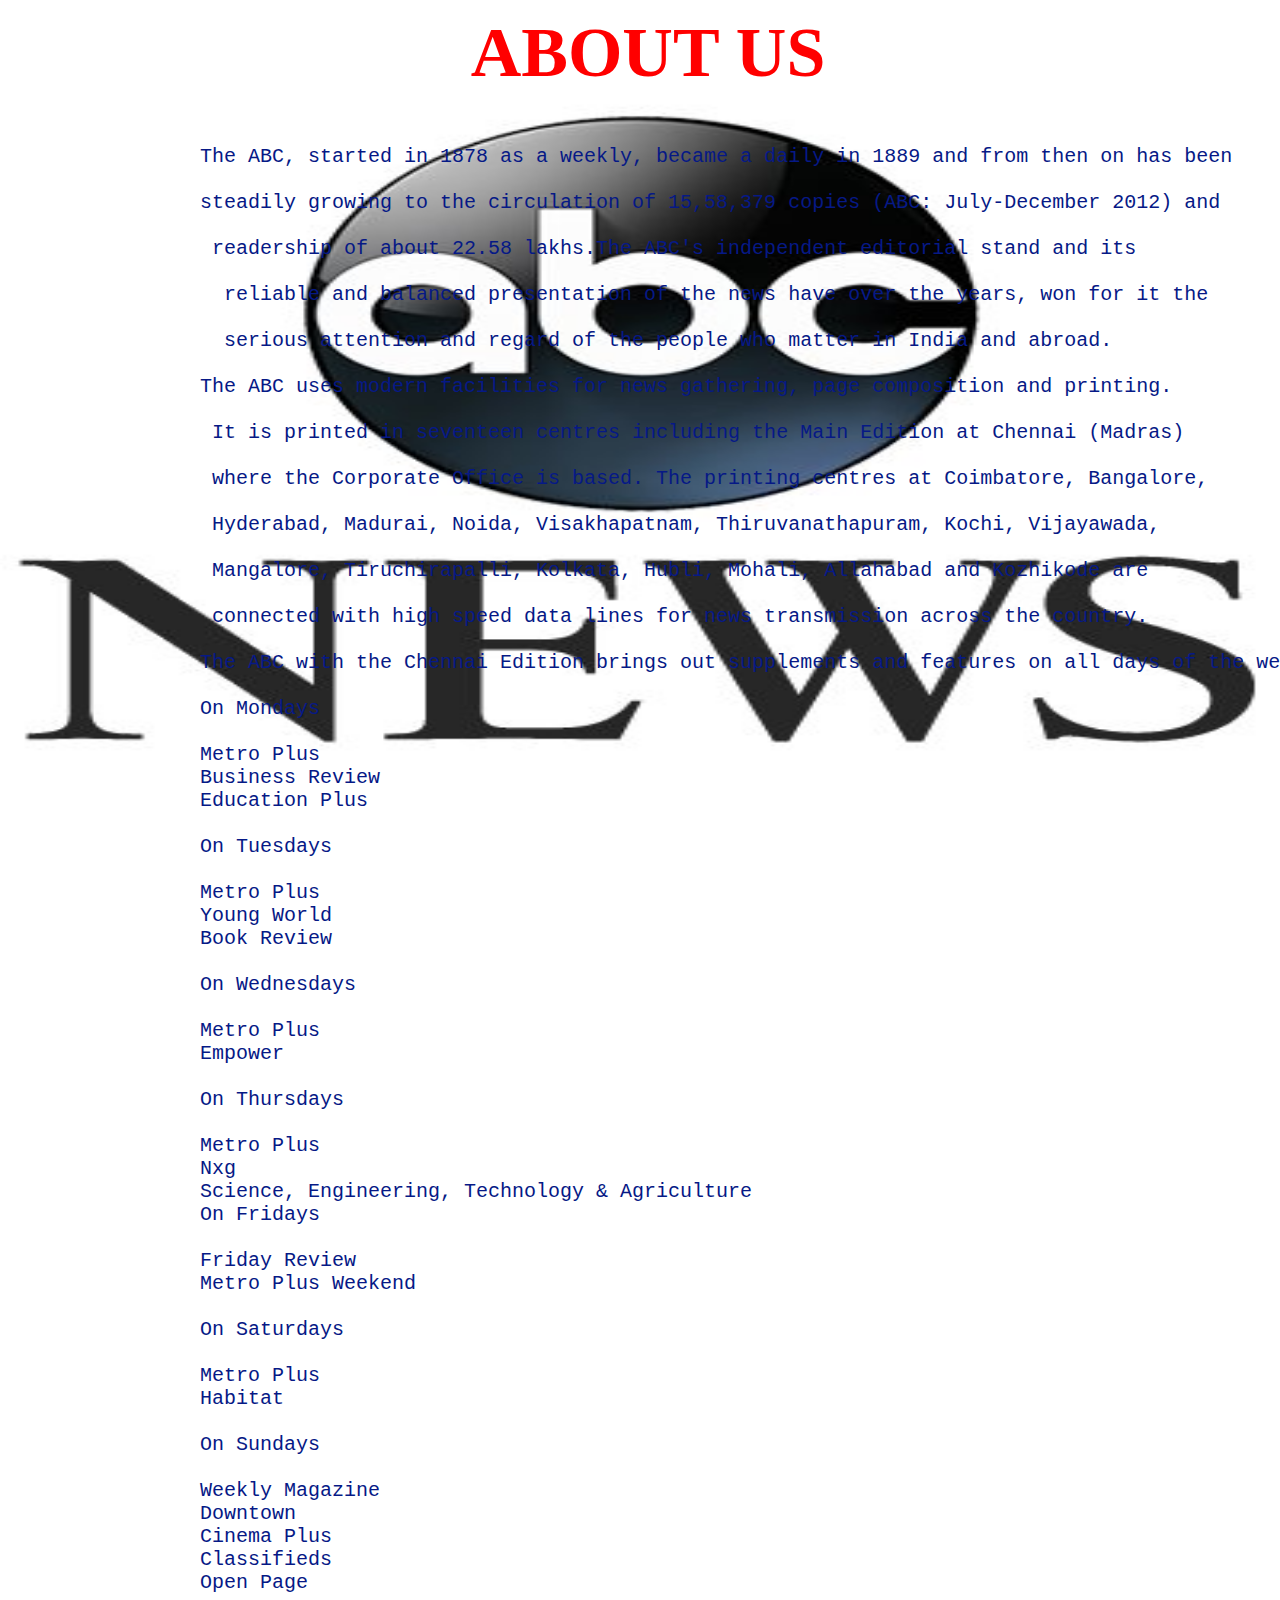
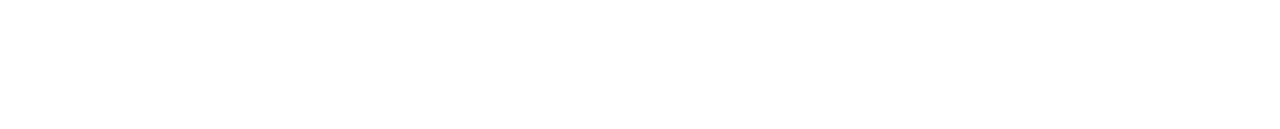
<file: html_file/Aboutus.html>
<!doctype>
<html>
<head>
<title>About Us</title>
<link rel="stylesheet" type="text/css" href="../css_file/aboutus.css"/>
</head>
<body>

<h1>ABOUT US</h1>

<pre>
                The ABC, started in 1878 as a weekly, became a daily in 1889 and from then on has been 

                steadily growing to the circulation of 15,58,379 copies (ABC: July-December 2012) and 
                
                 readership of about 22.58 lakhs.The ABC's independent editorial stand and its

                  reliable and balanced presentation of the news have over the years, won for it the 

                  serious attention and regard of the people who matter in India and abroad.
                
                The ABC uses modern facilities for news gathering, page composition and printing.

                 It is printed in seventeen centres including the Main Edition at Chennai (Madras)
                 
                 where the Corporate Office is based. The printing centres at Coimbatore, Bangalore,
                 
                 Hyderabad, Madurai, Noida, Visakhapatnam, Thiruvanathapuram, Kochi, Vijayawada,
                 
                 Mangalore, Tiruchirapalli, Kolkata, Hubli, Mohali, Allahabad and Kozhikode are 
                 
                 connected with high speed data lines for news transmission across the country.
                
                The ABC with the Chennai Edition brings out supplements and features on all days of the week.
                
                On Mondays
        
                Metro Plus
                Business Review
                Education Plus

                On Tuesdays
        
                Metro Plus
                Young World
                Book Review

                On Wednesdays
        
                Metro Plus
                Empower

                On Thursdays
        
                Metro Plus
                Nxg
                Science, Engineering, Technology & Agriculture
                On Fridays
        
                Friday Review
                Metro Plus Weekend

                On Saturdays
        
                Metro Plus
                Habitat
                
                On Sundays
        
                Weekly Magazine
                Downtown
                Cinema Plus
                Classifieds
                Open Page
            
                
        
</pre>
</body>
</html>
</file>
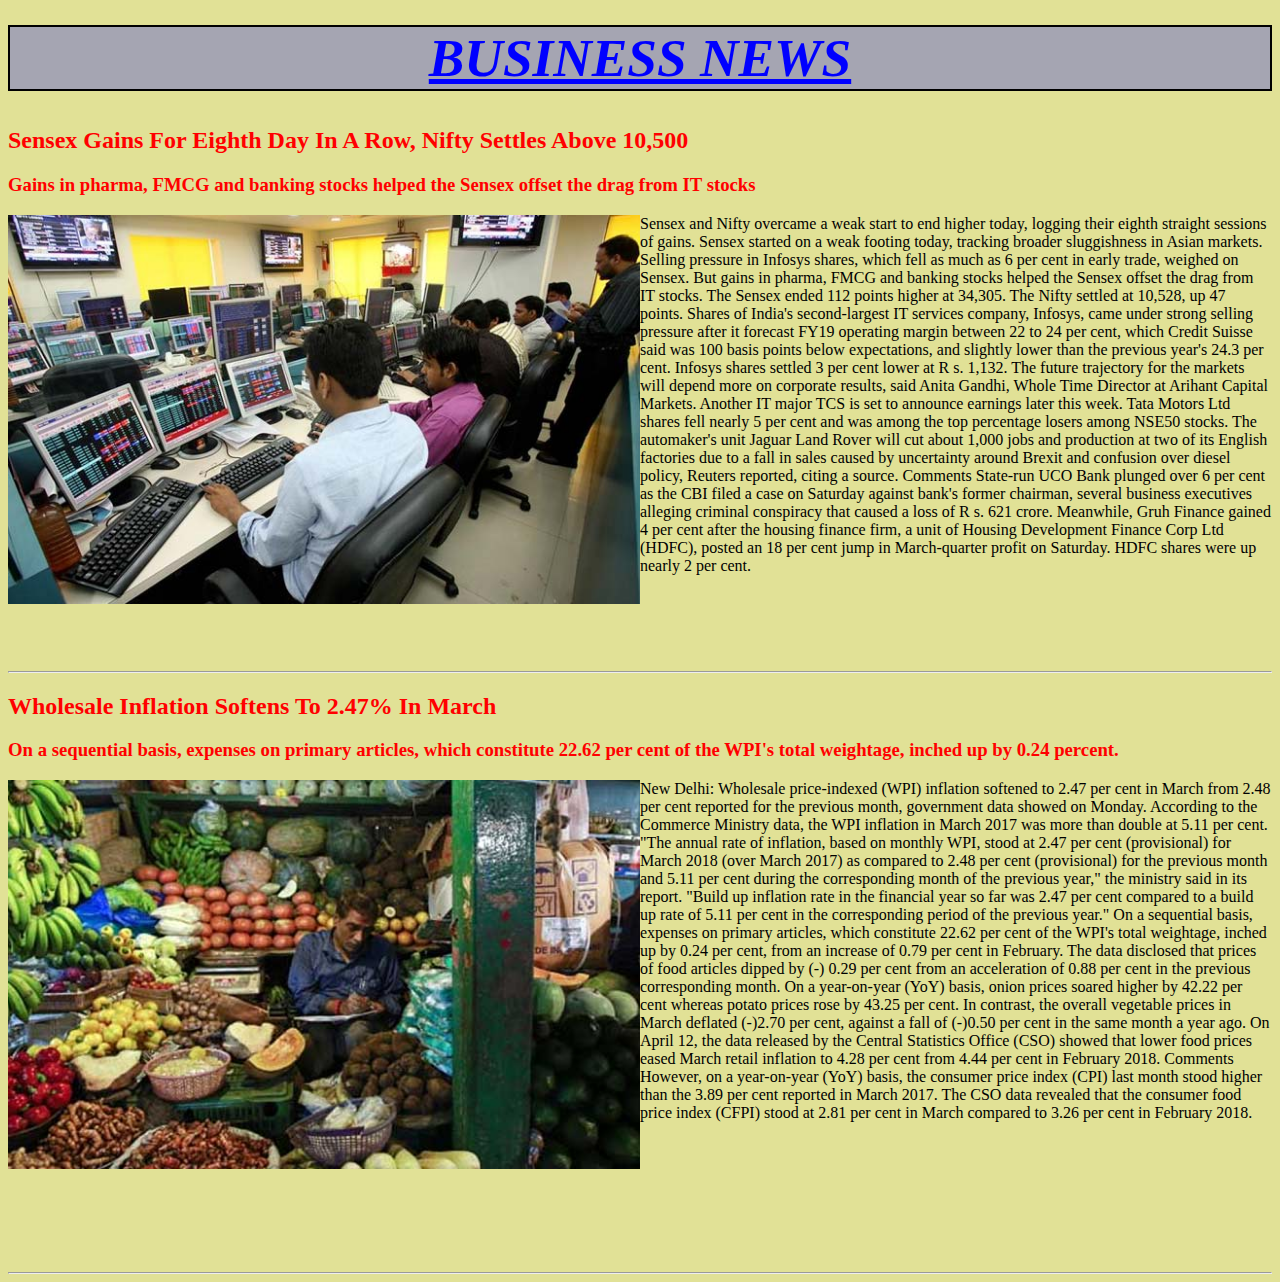
<file: html_file/business.html>
<HTML>
<HEAD>
<TITLE>NEWS</TITLE>
<link rel="stylesheet" type="text/css" href="../css_file/business.css"/>
</HEAD>
<BODY>
		<h1 style="background-color: rgba(0, 0, 255, 0.267); text-align: center; color: rgb(0, 0, 255);border: 2px solid black; margin-top: 2%;"><u>BUSINESS NEWS</u></h1>
<h2 style="color: red;" "font-size: 15%;">Sensex Gains For Eighth Day In A Row, Nifty Settles Above 10,500</h2>
<h3>Gains in pharma, FMCG and banking stocks helped the Sensex offset the drag from IT stocks</h3>
<img src="../images_file/b1.jpg" width="50%" height"150px" alt="kk" style="color: red; font-size: 15%;float: left; "/>
<p>Sensex and Nifty overcame a weak start to end higher today, logging their eighth straight sessions of gains. Sensex started on a weak footing today, tracking broader sluggishness in Asian markets. Selling pressure in Infosys shares, which fell as much as 6 per cent in early trade, weighed on Sensex. But gains in pharma, FMCG and banking stocks helped the Sensex offset the drag from IT stocks. The Sensex ended 112 points higher at 34,305. The Nifty settled at 10,528, up 47 points.

Shares of India's second-largest IT services company, Infosys, came under strong selling pressure after it forecast FY19 operating margin between 22 to 24 per cent, which Credit Suisse said was 100 basis points below expectations, and slightly lower than the previous year's 24.3 per cent. Infosys shares settled 3 per cent lower at R
s.
 1,132.

The future trajectory for the markets will depend more on corporate results, said Anita Gandhi, Whole Time Director at Arihant Capital Markets. Another IT major TCS is set to announce earnings later this week.

Tata Motors Ltd shares fell nearly 5 per cent and was among the top percentage losers among NSE50 stocks. The automaker's unit Jaguar Land Rover will cut about 1,000 jobs and production at two of its English factories due to a fall in sales caused by uncertainty around Brexit and confusion over diesel policy, Reuters reported, citing a source.



Comments
State-run UCO Bank plunged over 6 per cent as the CBI filed a case on Saturday against bank's former chairman, several business executives alleging criminal conspiracy that caused a loss of R
s.
 621 crore.

Meanwhile, Gruh Finance gained 4 per cent after the housing finance firm, a unit of Housing Development Finance Corp Ltd (HDFC), posted an 18 per cent jump in March-quarter profit on Saturday. HDFC shares were up nearly 2 per cent.</p>
<br><br><br><br><hr>
<h2>Wholesale Inflation Softens To 2.47% In March</h2>

<h3>On a sequential basis, expenses on primary articles, which constitute 22.62 per cent of the WPI's total weightage, inched up by 0.24 percent. </h3>
<img src="../images_file/b2.jpg" width="50%" height"150px" alt="kylie " style="color: red; font-size: 15%;float: left; "/>

<p>New Delhi: Wholesale price-indexed (WPI) inflation softened to 2.47 per cent in March from 2.48 per cent reported for the previous month, government data showed on Monday. According to the Commerce Ministry data, the WPI inflation in March 2017 was more than double at 5.11 per cent.

"The annual rate of inflation, based on monthly WPI, stood at 2.47 per cent (provisional) for March 2018 (over March 2017) as compared to 2.48 per cent (provisional) for the previous month and 5.11 per cent during the corresponding month of the previous year," the ministry said in its report.

"Build up inflation rate in the financial year so far was 2.47 per cent compared to a build up rate of 5.11 per cent in the corresponding period of the previous year."

On a sequential basis, expenses on primary articles, which constitute 22.62 per cent of the WPI's total weightage, inched up by 0.24 per cent, from an increase of 0.79 per cent in February.

The data disclosed that prices of food articles dipped by (-) 0.29 per cent from an acceleration of 0.88 per cent in the previous corresponding month.

On a year-on-year (YoY) basis, onion prices soared higher by 42.22 per cent whereas potato prices rose by 43.25 per cent.


In contrast, the overall vegetable prices in March deflated (-)2.70 per cent, against a fall of (-)0.50 per cent in the same month a year ago.

On April 12, the data released by the Central Statistics Office (CSO) showed that lower food prices eased March retail inflation to 4.28 per cent from 4.44 per cent in February 2018.


Comments
However, on a year-on-year (YoY) basis, the consumer price index (CPI) last month stood higher than the 3.89 per cent reported in March 2017.

The CSO data revealed that the consumer food price index (CFPI) stood at 2.81 per cent in March compared to 3.26 per cent in February 2018.</p>
<br><br><br><br><br><br><br><hr>
</BODY>
</HTML>
</file>
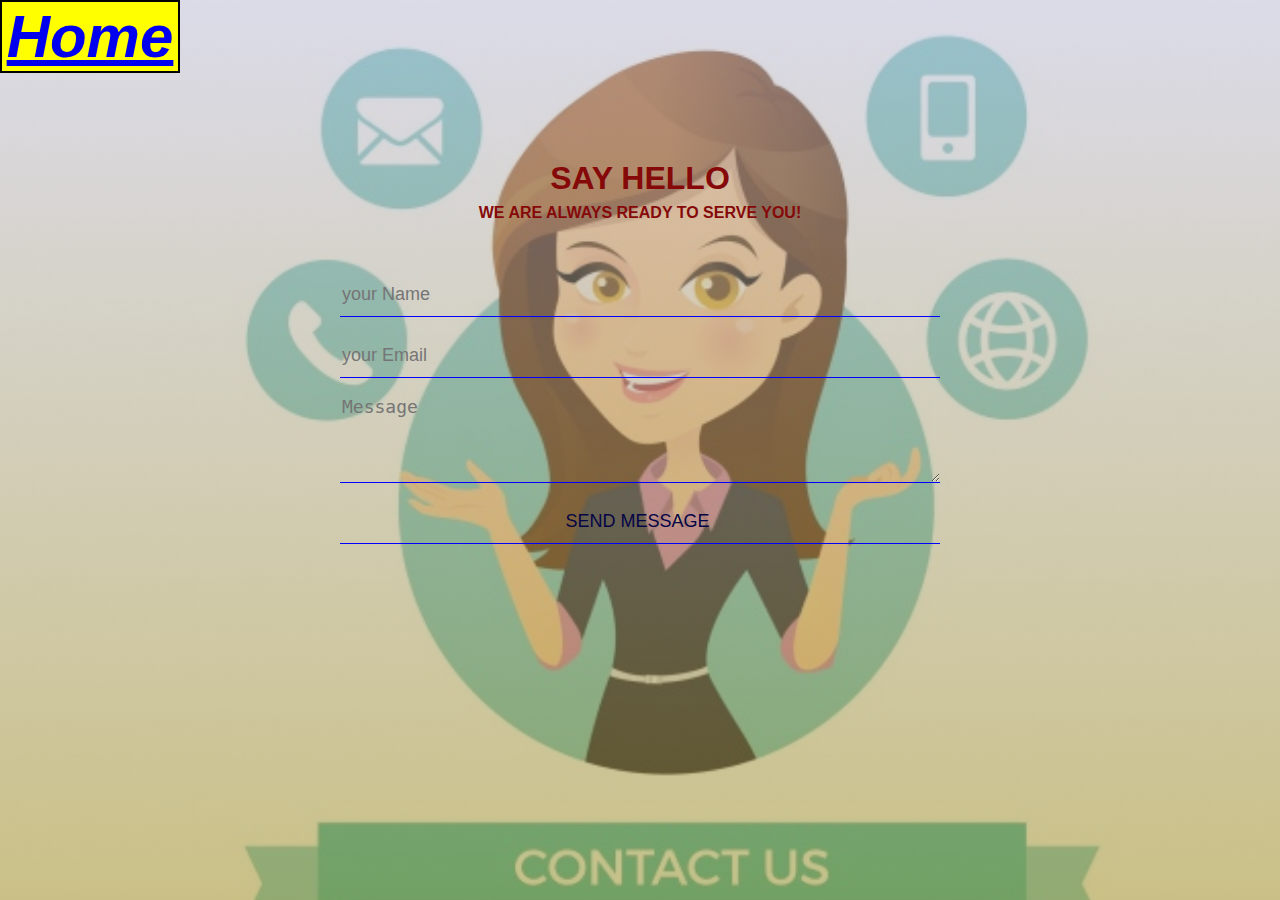
<file: html_file/contactform.html>
<html>
    <head>
        <title>
            Contact form Design
        </title>
        <link  rel="stylesheet" type="text/css" href="../css_file/contact_form_css.css" />
		<script src="../javaScript_file/contact.js"></script>

    </head>
    <body>
            <h3><a href="index.html">Home</a></h3>
        <div class="contact-title">
            <h1>say Hello</h1>
            <h2>    We are always ready to serve you!</h2>
        </div>
        <div class="contact-form">
                <form id="contact-form" method="post" name="form">
                    <input name="name" type="text" class="form-control" placeholder="your Name" ><br>
                    <input name="Email" type="Email" class="form-control" placeholder="your Email"><br>
                    <textarea name="message" class="form-control" placeholder="Message" rows="4"></textarea><br>
                    <input type="submit" onclick="f5()" class="form-control submit" value="SEND MESSAGE " >
                
                </form>
        </div>  
    </body>
</html>
</file>
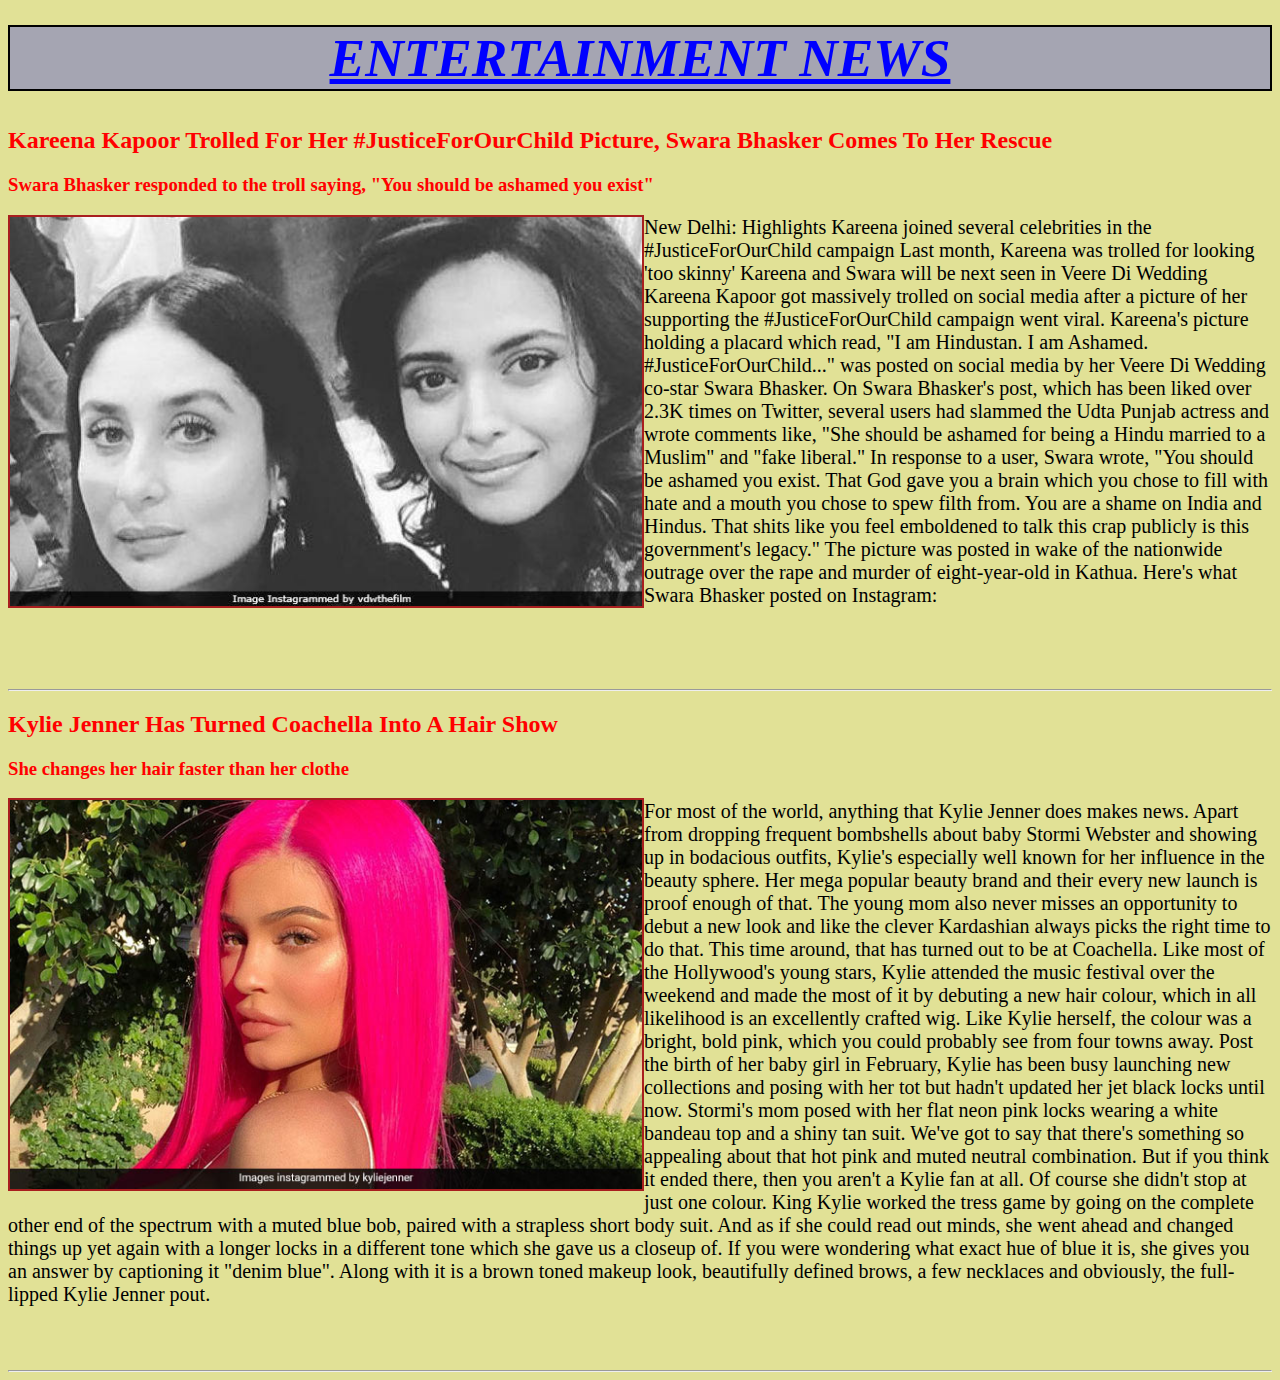
<file: html_file/ent.html>
<HTML>
<HEAD>
<TITLE>NEWS</TITLE>
<link href="../css_file/entertement.css" rel="stylesheet">
</HEAD>
<BODY>
		<h1 style="background-color: rgba(0, 0, 255, 0.267); text-align: center; color: rgb(0, 0, 255);border: 2px solid black; margin-top: 2%;"><u>ENTERTAINMENT NEWS</u></h1>
<h2 style="color: red;" "font-size: 15%;">Kareena Kapoor Trolled For Her #JusticeForOurChild Picture, Swara Bhasker Comes To Her Rescue</h2>
<h3>Swara Bhasker responded to the troll saying, "You should be ashamed you exist"</h3>
<img src="../images_file/ent1.jpg" width="50%" height"150px" alt="kk"  style="text-align: center; border:2px solid rgb(168, 31, 31); float: left;"/>
<p>New Delhi: 
Highlights
Kareena joined several celebrities in the #JusticeForOurChild campaign 
Last month, Kareena was trolled for looking 'too skinny' 
Kareena and Swara will be next seen in Veere Di Wedding

 Kareena Kapoor got massively trolled on social media after a picture of her supporting the #JusticeForOurChild campaign went viral. Kareena's picture holding a placard which read, "I am Hindustan. I am Ashamed. #JusticeForOurChild..." was posted on social media by her Veere Di Wedding co-star Swara Bhasker. On Swara Bhasker's post, which has been liked over 2.3K times on Twitter, several users had slammed the Udta Punjab actress and wrote comments like, "She should be ashamed for being a Hindu married to a Muslim" and "fake liberal." In response to a user, Swara wrote, "You should be ashamed you exist. That God gave you a brain which you chose to fill with hate and a mouth you chose to spew filth from. You are a shame on India and Hindus. That shits like you feel emboldened to talk this crap publicly is this government's legacy." The picture was posted in wake of the nationwide outrage over the rape and murder of eight-year-old in Kathua.

Here's what Swara Bhasker posted on Instagram:</p> <br><br><br><hr>
<h2>Kylie Jenner Has Turned Coachella Into A Hair Show</h2>
<h3>She changes her hair faster than her clothe</h3>
<img src="../images_file/ent2.jpg" width="50%" height"150px" alt="kylie "  style="text-align: center; border:2px solid rgb(168, 31, 31); float: left;"/>
<p >For most of the world, anything that Kylie Jenner does makes news. Apart from dropping frequent bombshells about baby Stormi Webster and showing up in bodacious outfits, Kylie's especially well known for her influence in the beauty sphere. Her mega popular beauty brand and their every new launch is proof enough of that. The young mom also never misses an opportunity to debut a new look and like the clever Kardashian always picks the right time to do that.
This time around, that has turned out to be at Coachella. Like most of the Hollywood's young stars, Kylie attended the music festival over the weekend and made the most of it by debuting a new hair colour, which in all likelihood is an excellently crafted wig. Like Kylie herself, the colour was a bright, bold pink, which you could probably see from four towns away.

 
Post the birth of her baby girl in February, Kylie has been busy launching new collections and posing with her tot but hadn't updated her jet black locks until now. Stormi's mom posed with her flat neon pink locks wearing a white bandeau top and a shiny tan suit. We've got to say that there's something so appealing about that hot pink and muted neutral combination.

 
But if you think it ended there, then you aren't a Kylie fan at all. Of course she didn't stop at just one colour. King Kylie worked the tress game by going on the complete other end of the spectrum with a muted blue bob, paired with a strapless short body suit.

 
And as if she could read out minds, she went ahead and changed things up yet again with a longer locks in a different tone which she gave us a closeup of. If you were wondering what exact hue of blue it is, she gives you an answer by captioning it "denim blue". Along with it is a brown toned makeup look, beautifully defined brows, a few necklaces and obviously, the full-lipped Kylie Jenner pout.</p>
</p><br><br><hr></BODY>
</HTML>
</file>
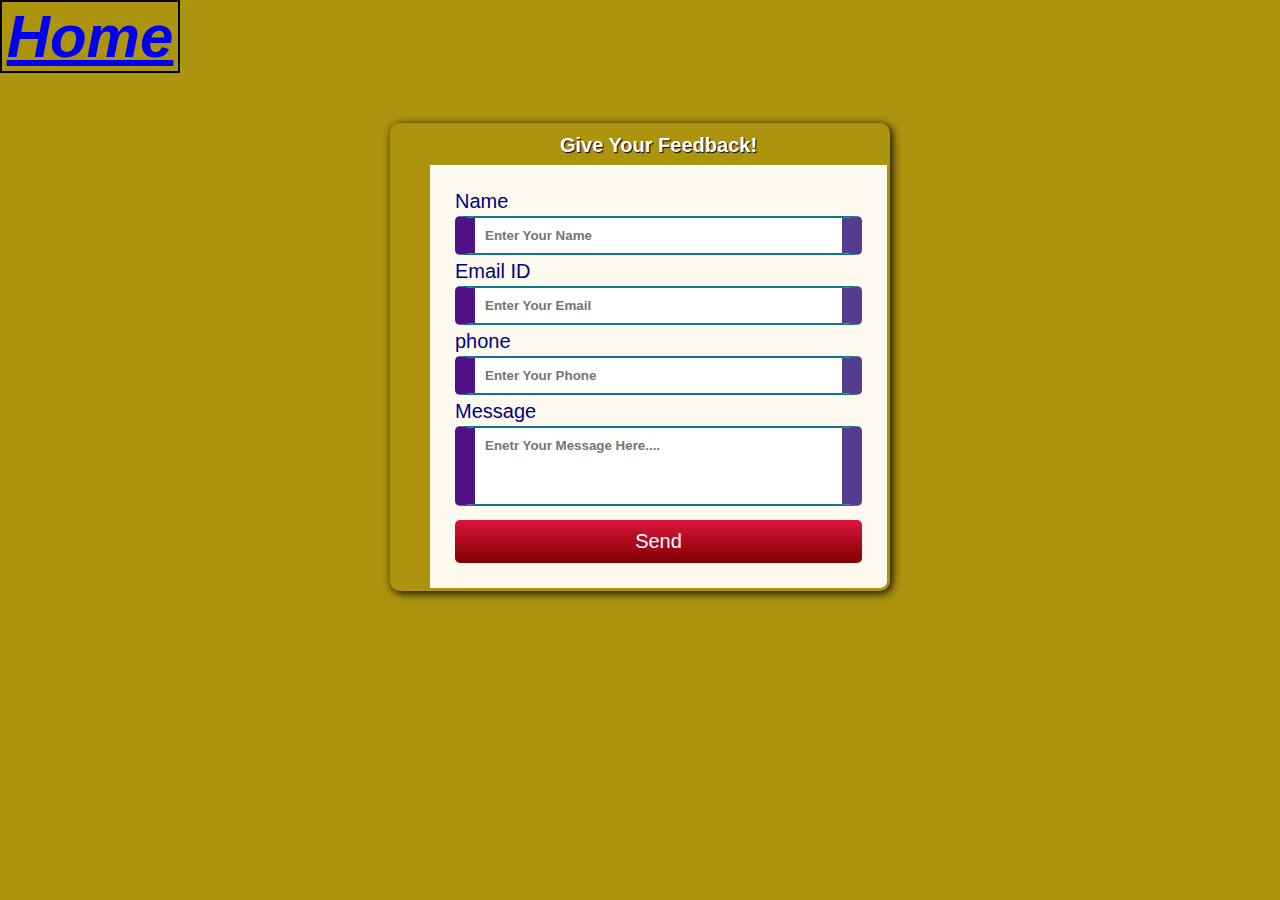
<file: html_file/feedback.html>
<!DOCTYPE html>
<html>
    <head>
        <title>
            Responsive feedback Form
        </title>
        <link rel="stylesheet" href="../css_file/feedback.css">
        <script src="../javaScript_file/feedback.js"></script>
    </head>
    <body>
            <h3><a href="index.html">Home</a></h3>
        <div class="main">
            <div class="info">Give Your Feedback!</div>
            <form action="#" method="post" name="form" class="form-box" autocomplete="off" >
                <label for="name">Name</label><br>
                <input type="text" name="name" class="inp" placeholder="Enter Your Name" ><br>
                <label for="email">Email ID</label><br>
                <input type="email" name="emailid" class="inp" placeholder="Enter Your Email"><br>
                <label for="phone">phone</label><br>
                <input type="tel" name="phone" class="inp" placeholder="Enter Your Phone"><br>
                <label for="message">Message</label><br>
                <textarea name="msg" id="msg-box" placeholder="Enetr Your Message Here...."></textarea><br>
                <input type="submit" name="submit" value="Send" class="sub-btn" onclick="f1()">
            </form>
        </div>

    </body>
</html>
</file>
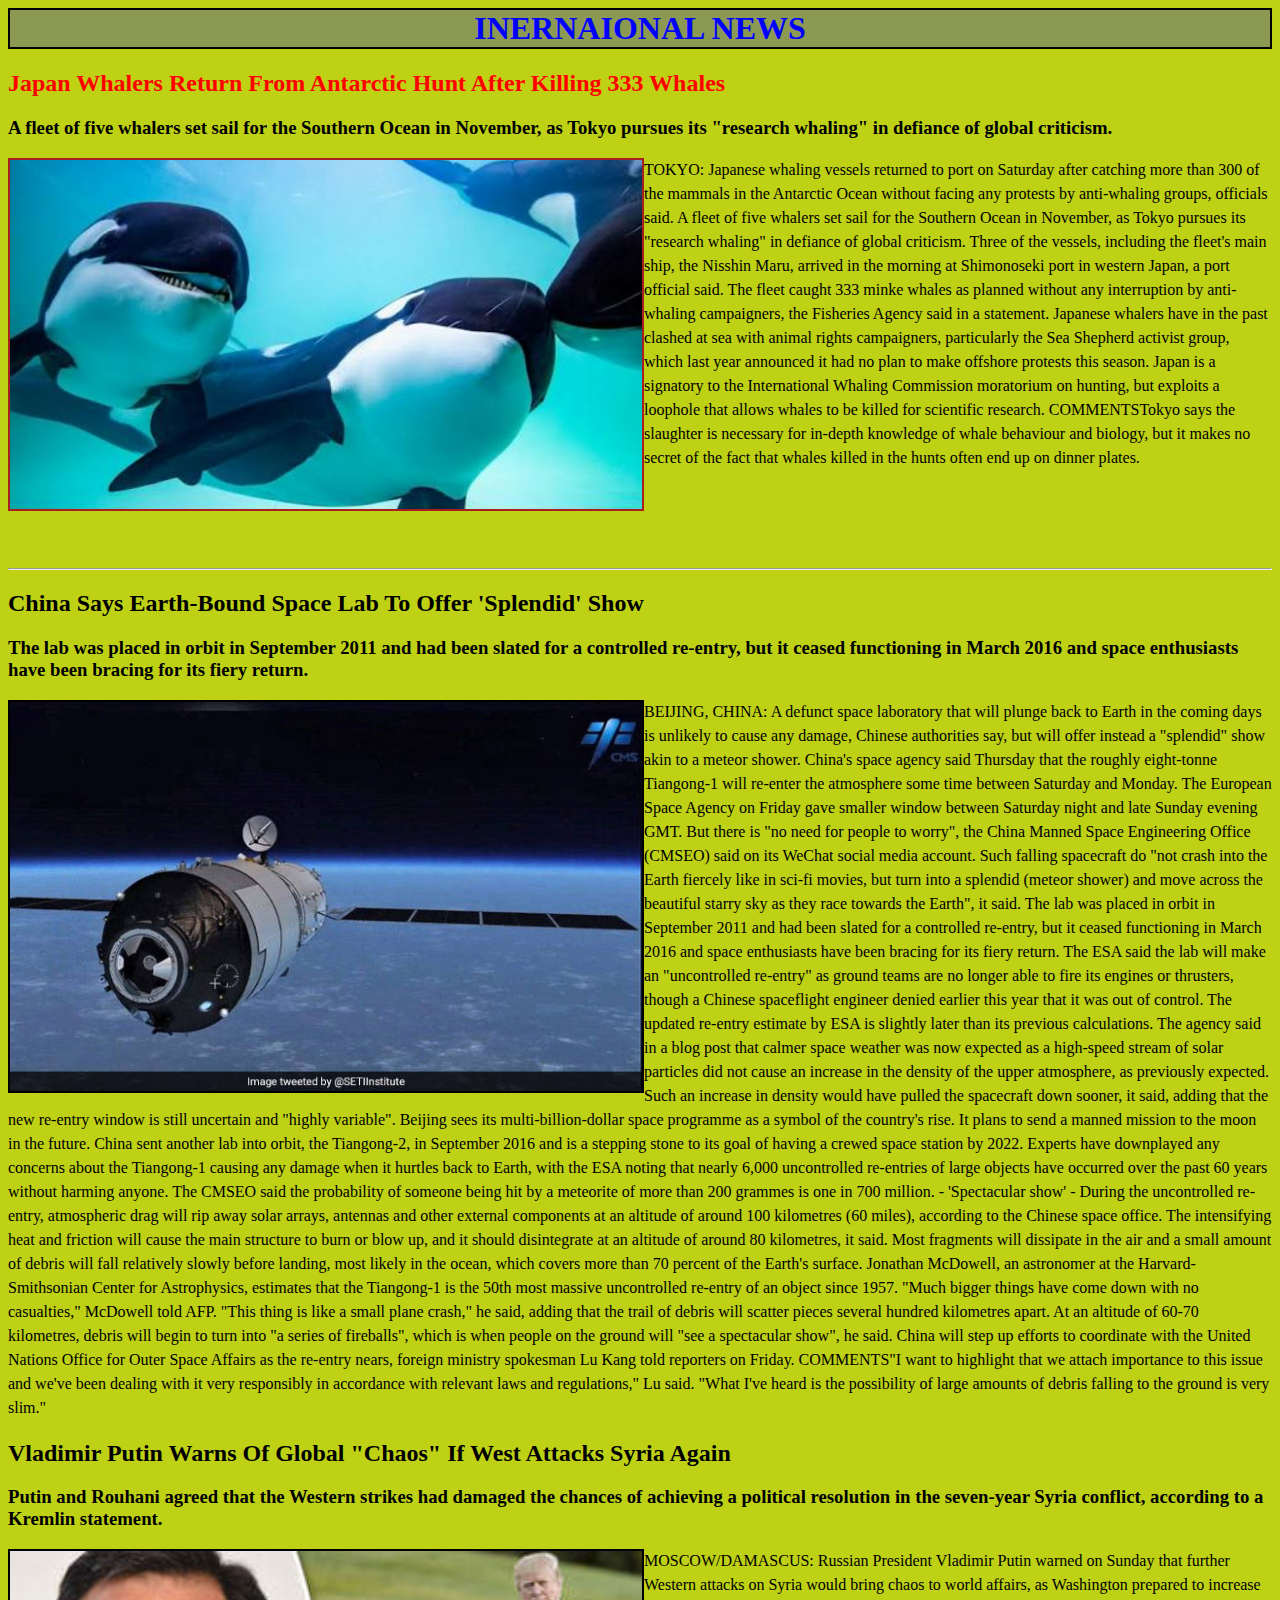
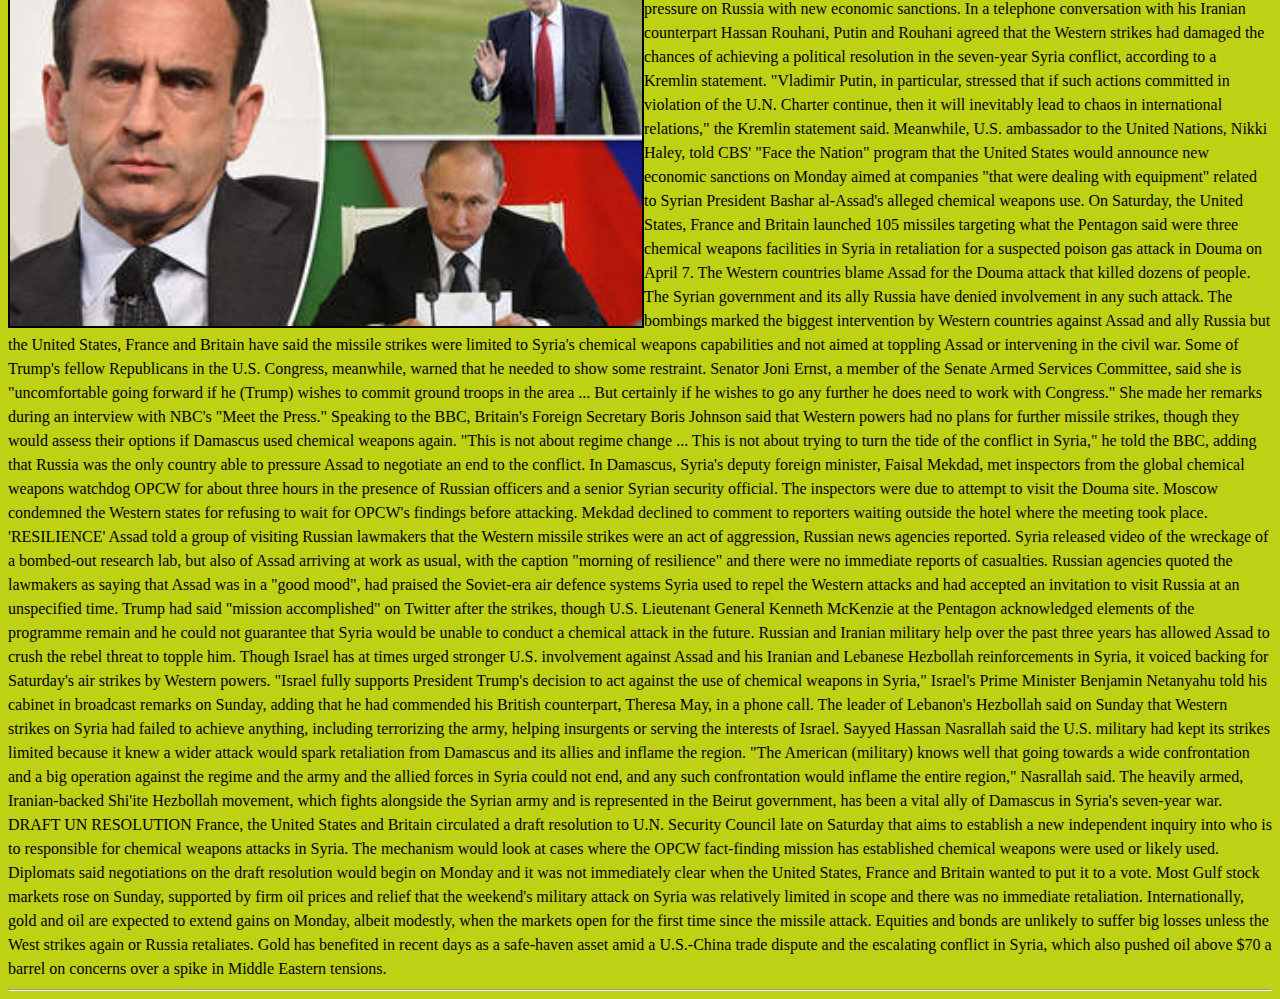
<file: html_file/international.html>
<html>
<head>
<title>news</title>
<style type="text/css" src="">
body{
    background: rgb(190, 209, 21);
}

img{
    border:2px solid black;

}
</style>

</head>
<body>
<h1  style="background-color: rgba(0, 0, 255, 0.267); text-align: center; color: rgb(0, 0, 255);border: 2px solid black; margin-top: 0%;">INERNAIONAL NEWS</h1>
<h2 style="color: red;" "font-size: 15%;">Japan Whalers Return From Antarctic Hunt After Killing 333 Whales</h2>
<h3>A fleet of five whalers set sail for the Southern Ocean in November, as Tokyo pursues its "research whaling" in defiance of global criticism.</h3>
<img src="../images_file/whales.png" width="50%" height"100px" alt="killer whale" style="text-align: center; border:2px solid rgb(168, 31, 31); float: left;"/>
<p style="display: inline; line-height: 1.5em;">TOKYO:  Japanese whaling vessels returned to port on Saturday after catching more than 300 of the mammals in the Antarctic Ocean without facing any protests by anti-whaling groups, officials said.

A fleet of five whalers set sail for the Southern Ocean in November, as Tokyo pursues its "research whaling" in defiance of global criticism.

Three of the vessels, including the fleet's main ship, the Nisshin Maru, arrived in the morning at Shimonoseki port in western Japan, a port official said.

The fleet caught 333 minke whales as planned without any interruption by anti-whaling campaigners, the Fisheries Agency said in a statement.

Japanese whalers have in the past clashed at sea with animal rights campaigners, particularly the Sea Shepherd activist group, which last year announced it had no plan to make offshore protests this season.

Japan is a signatory to the International Whaling Commission moratorium on hunting, but exploits a loophole that allows whales to be killed for scientific research.

COMMENTSTokyo says the slaughter is necessary for in-depth knowledge of whale behaviour and biology, but it makes no secret of the fact that whales killed in the hunts often end up on dinner plates.
</p><br><br><br><br><br><br><hr>
<h2>China Says Earth-Bound Space Lab To Offer 'Splendid' Show</h2>
<h3>The lab was placed in orbit in September 2011 and had been slated for a controlled re-entry, but it ceased functioning in March 2016 and space enthusiasts have been bracing for its fiery return.</h3>
<img src="../images_file/space.jpg" width="50%" height"150px" alt="SPLENDID" style=" float: left;" />
<p style="display: inline; line-height: 1.5em;">BEIJING, CHINA:  A defunct space laboratory that will plunge back to Earth in the coming days is unlikely to cause any damage, Chinese authorities say, but will offer instead a "splendid" show akin to a meteor shower.

China's space agency said Thursday that the roughly eight-tonne Tiangong-1 will re-enter the atmosphere some time between Saturday and Monday. The European Space Agency on Friday gave smaller window between Saturday night and late Sunday evening GMT.

But there is "no need for people to worry", the China Manned Space Engineering Office (CMSEO) said on its WeChat social media account.

Such falling spacecraft do "not crash into the Earth fiercely like in sci-fi movies, but turn into a splendid (meteor shower) and move across the beautiful starry sky as they race towards the Earth", it said.

The lab was placed in orbit in September 2011 and had been slated for a controlled re-entry, but it ceased functioning in March 2016 and space enthusiasts have been bracing for its fiery return.

The ESA said the lab will make an "uncontrolled re-entry" as ground teams are no longer able to fire its engines or thrusters, though a Chinese spaceflight engineer denied earlier this year that it was out of control.

The updated re-entry estimate by ESA is slightly later than its previous calculations. The agency said in a blog post that calmer space weather was now expected as a high-speed stream of solar particles did not cause an increase in the density of the upper atmosphere, as previously expected.

Such an increase in density would have pulled the spacecraft down sooner, it said, adding that the new re-entry window is still uncertain and "highly variable".

Beijing sees its multi-billion-dollar space programme as a symbol of the country's rise. It plans to send a manned mission to the moon in the future.

China sent another lab into orbit, the Tiangong-2, in September 2016 and is a stepping stone to its goal of having a crewed space station by 2022.

Experts have downplayed any concerns about the Tiangong-1 causing any damage when it hurtles back to Earth, with the ESA noting that nearly 6,000 uncontrolled re-entries of large objects have occurred over the past 60 years without harming anyone.

The CMSEO said the probability of someone being hit by a meteorite of more than 200 grammes is one in 700 million.

- 'Spectacular show' -
During the uncontrolled re-entry, atmospheric drag will rip away solar arrays, antennas and other external components at an altitude of around 100 kilometres (60 miles), according to the Chinese space office.

The intensifying heat and friction will cause the main structure to burn or blow up, and it should disintegrate at an altitude of around 80 kilometres, it said.

Most fragments will dissipate in the air and a small amount of debris will fall relatively slowly before landing, most likely in the ocean, which covers more than 70 percent of the Earth's surface.

Jonathan McDowell, an astronomer at the Harvard-Smithsonian Center for Astrophysics, estimates that the Tiangong-1 is the 50th most massive uncontrolled re-entry of an object since 1957.

"Much bigger things have come down with no casualties," McDowell told AFP.

"This thing is like a small plane crash," he said, adding that the trail of debris will scatter pieces several hundred kilometres apart.

At an altitude of 60-70 kilometres, debris will begin to turn into "a series of fireballs", which is when people on the ground will "see a spectacular show", he said.

China will step up efforts to coordinate with the United Nations Office for Outer Space Affairs as the re-entry nears, foreign ministry spokesman Lu Kang told reporters on Friday.

COMMENTS"I want to highlight that we attach importance to this issue and we've been dealing with it very responsibly in accordance with relevant laws and regulations," Lu said.

"What I've heard is the possibility of large amounts of debris falling to the ground is very slim."
</p>
<h2>Vladimir Putin Warns Of Global "Chaos" If West Attacks Syria Again</h2>
<h3>Putin and Rouhani agreed that the Western strikes had damaged the chances of achieving a political resolution in the seven-year Syria conflict, according to a Kremlin statement. </h3>
<img src="../images_file/spy.jpg" width="50%" height"150px" alt="Spy" style=" float: left;" s/>
<p style="display: inline; line-height: 1.5em;">MOSCOW/DAMASCUS:  Russian President Vladimir Putin warned on Sunday that further Western attacks on Syria would bring chaos to world affairs, as Washington prepared to increase pressure on Russia with new economic sanctions.

In a telephone conversation with his Iranian counterpart Hassan Rouhani, Putin and Rouhani agreed that the Western strikes had damaged the chances of achieving a political resolution in the seven-year Syria conflict, according to a Kremlin statement.


"Vladimir Putin, in particular, stressed that if such actions committed in violation of the U.N. Charter continue, then it will inevitably lead to chaos in international relations," the Kremlin statement said.

Meanwhile, U.S. ambassador to the United Nations, Nikki Haley, told CBS' "Face the Nation" program that the United States would announce new economic sanctions on Monday aimed at companies "that were dealing with equipment" related to Syrian President Bashar al-Assad's alleged chemical weapons use.

On Saturday, the United States, France and Britain launched 105 missiles targeting what the Pentagon said were three chemical weapons facilities in Syria in retaliation for a suspected poison gas attack in Douma on April 7.


The Western countries blame Assad for the Douma attack that killed dozens of people. The Syrian government and its ally Russia have denied involvement in any such attack.

The bombings marked the biggest intervention by Western countries against Assad and ally Russia but the United States, France and Britain have said the missile strikes were limited to Syria's chemical weapons capabilities and not aimed at toppling Assad or intervening in the civil war.

Some of Trump's fellow Republicans in the U.S. Congress, meanwhile, warned that he needed to show some restraint.

Senator Joni Ernst, a member of the Senate Armed Services Committee, said she is "uncomfortable going forward if he (Trump) wishes to commit ground troops in the area ... But certainly if he wishes to go any further he does need to work with Congress." She made her remarks during an interview with NBC's "Meet the Press."

Speaking to the BBC, Britain's Foreign Secretary Boris Johnson said that Western powers had no plans for further missile strikes, though they would assess their options if Damascus used chemical weapons again.

"This is not about regime change ... This is not about trying to turn the tide of the conflict in Syria," he told the BBC, adding that Russia was the only country able to pressure Assad to negotiate an end to the conflict.

In Damascus, Syria's deputy foreign minister, Faisal Mekdad, met inspectors from the global chemical weapons watchdog OPCW for about three hours in the presence of Russian officers and a senior Syrian security official.

The inspectors were due to attempt to visit the Douma site. Moscow condemned the Western states for refusing to wait for OPCW's findings before attacking.

Mekdad declined to comment to reporters waiting outside the hotel where the meeting took place.

'RESILIENCE'

Assad told a group of visiting Russian lawmakers that the Western missile strikes were an act of aggression, Russian news agencies reported.

Syria released video of the wreckage of a bombed-out research lab, but also of Assad arriving at work as usual, with the caption "morning of resilience" and there were no immediate reports of casualties.



Russian agencies quoted the lawmakers as saying that Assad was in a "good mood", had praised the Soviet-era air defence systems Syria used to repel the Western attacks and had accepted an invitation to visit Russia at an unspecified time.

Trump had said "mission accomplished" on Twitter after the strikes, though U.S. Lieutenant General Kenneth McKenzie at the Pentagon acknowledged elements of the programme remain and he could not guarantee that Syria would be unable to conduct a chemical attack in the future.

Russian and Iranian military help over the past three years has allowed Assad to crush the rebel threat to topple him.

Though Israel has at times urged stronger U.S. involvement against Assad and his Iranian and Lebanese Hezbollah reinforcements in Syria, it voiced backing for Saturday's air strikes by Western powers.

"Israel fully supports President Trump's decision to act against the use of chemical weapons in Syria," Israel's Prime Minister Benjamin Netanyahu told his cabinet in broadcast remarks on Sunday, adding that he had commended his British counterpart, Theresa May, in a phone call.

The leader of Lebanon's Hezbollah said on Sunday that Western strikes on Syria had failed to achieve anything, including terrorizing the army, helping insurgents or serving the interests of Israel.

Sayyed Hassan Nasrallah said the U.S. military had kept its strikes limited because it knew a wider attack would spark retaliation from Damascus and its allies and inflame the region.

"The American (military) knows well that going towards a wide confrontation and a big operation against the regime and the army and the allied forces in Syria could not end, and any such confrontation would inflame the entire region," Nasrallah said.

The heavily armed, Iranian-backed Shi'ite Hezbollah movement, which fights alongside the Syrian army and is represented in the Beirut government, has been a vital ally of Damascus in Syria's seven-year war.

DRAFT UN RESOLUTION

France, the United States and Britain circulated a draft resolution to U.N. Security Council late on Saturday that aims to establish a new independent inquiry into who is to responsible for chemical weapons attacks in Syria. The mechanism would look at cases where the OPCW fact-finding mission has established chemical weapons were used or likely used.

Diplomats said negotiations on the draft resolution would begin on Monday and it was not immediately clear when the United States, France and Britain wanted to put it to a vote.

Most Gulf stock markets rose on Sunday, supported by firm oil prices and relief that the weekend's military attack on Syria was relatively limited in scope and there was no immediate retaliation.

Internationally, gold and oil are expected to extend gains on Monday, albeit modestly, when the markets open for the first time since the missile attack. Equities and bonds are unlikely to suffer big losses unless the West strikes again or Russia retaliates.

Gold has benefited in recent days as a safe-haven asset amid a U.S.-China trade dispute and the escalating conflict in Syria, which also pushed oil above $70 a barrel on concerns over a spike in Middle Eastern tensions.
</p><hr>


</body>
</html>
</file>
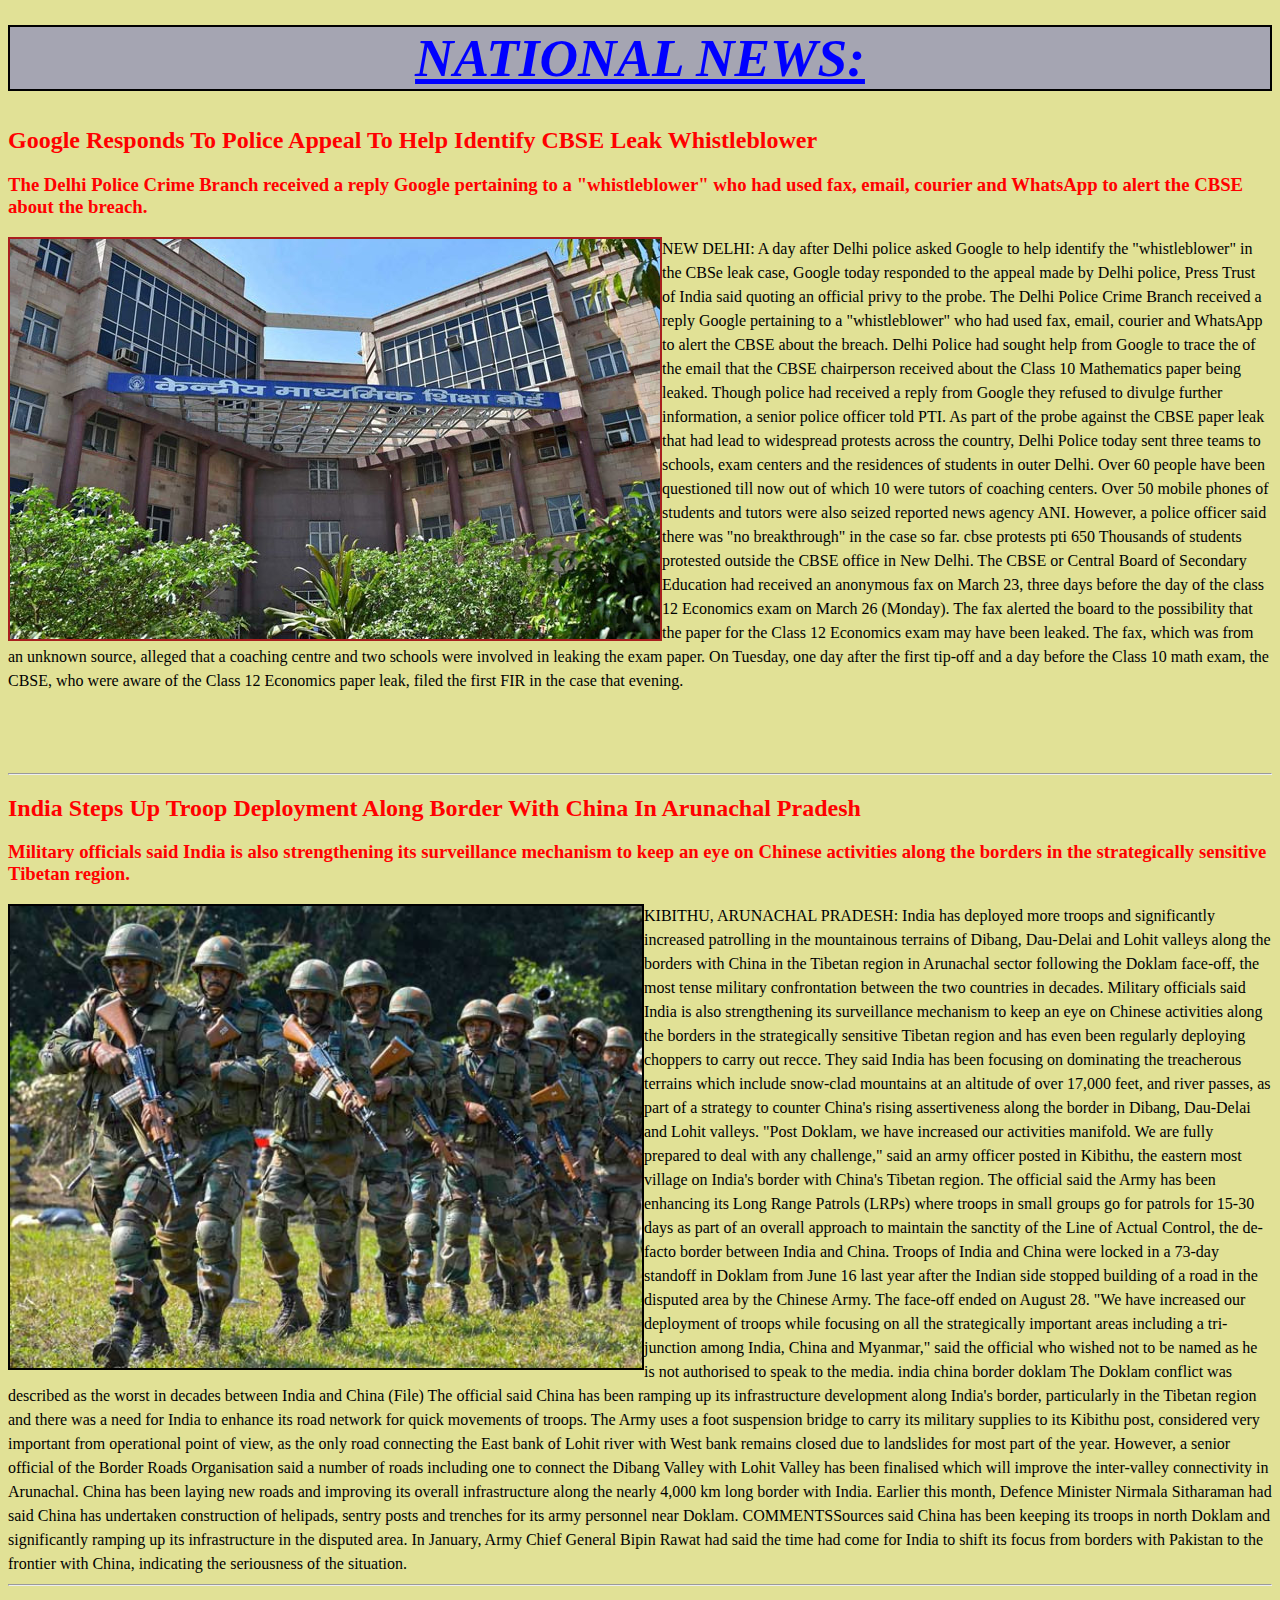
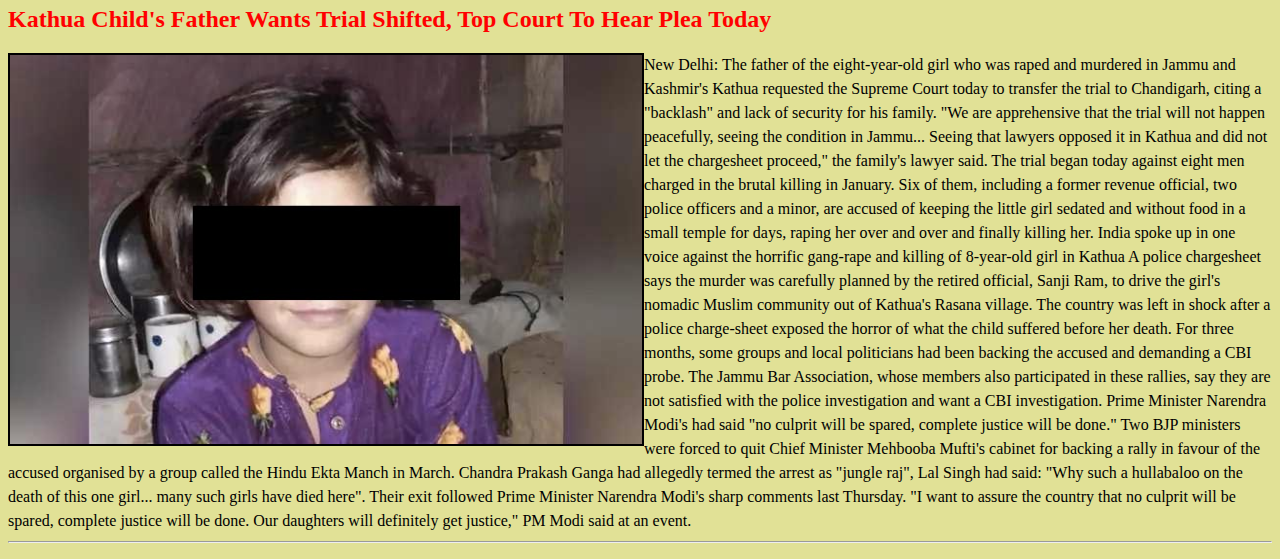
<file: html_file/national news.html>
<!DOCTYPE html>
<html>
<head>
<title>news</title>
<link href="../css_file/national_news.css" rel="stylesheet">
</head>
<body>
<h1 style="background-color: rgba(0, 0, 255, 0.267); text-align: center; color: rgb(0, 0, 255);border: 2px solid black; margin-top: 2%;"><u>NATIONAL NEWS:</u></h1>
    <h2 style="color: red;" "font-size: 15%;">Google Responds To Police Appeal To Help Identify CBSE Leak Whistleblower</h2>
    <h3>The Delhi Police Crime Branch received a reply Google pertaining to a "whistleblower" who had used fax, email, courier and WhatsApp to alert the CBSE about the breach.</h3>
     <img  id="photos" src="../images_file/cbse.jpg" style="text-align: center; border:2px solid rgb(168, 31, 31); float: left;"/>
    <p  style="display: inline; line-height: 1.5em;">NEW DELHI:  A day after Delhi police asked Google to help identify the "whistleblower" in the CBSe leak case, Google today responded to the appeal made by Delhi police, Press Trust of India said quoting an official privy to the probe. 
    
    The Delhi Police Crime Branch received a reply Google pertaining to a "whistleblower" who had used fax, email, courier and WhatsApp to alert the CBSE about the breach. Delhi Police had sought help from Google to trace the of the email that the CBSE chairperson received about the Class 10 Mathematics paper being leaked. 
    
    Though police had received a reply from Google they refused to divulge further information, a senior police officer told PTI. 
    
    As part of the probe against the CBSE paper leak that had lead to widespread protests across the country, Delhi Police today sent three teams to schools, exam centers and the residences of students in outer Delhi. Over 60 people have been questioned till now out of which 10 were tutors of coaching centers. Over 50 mobile phones of students and tutors were also seized reported news agency ANI. However, a police officer said there was "no breakthrough" in the case so far.
     
    cbse protests pti 650
    Thousands of students protested outside the CBSE office in New Delhi.
    
    The CBSE or Central Board of Secondary Education had received an anonymous fax on March 23, three days before the day of the class 12 Economics exam on March 26 (Monday). The fax alerted the board to the possibility that the paper for the Class 12 Economics exam may have been leaked. The fax, which was from an unknown source, alleged that a coaching centre and two schools were involved in leaking the exam paper.
    
    On Tuesday, one day after the first tip-off and a day before the Class 10 math exam, the CBSE, who were aware of the Class 12 Economics paper leak, filed the first FIR in the case that evening.
    
    </p><br><br><br><br><br>
    <hr >
    <h2 style="color: red;" "font-size: 15%;">India Steps Up Troop Deployment Along Border With China In Arunachal Pradesh</h2>
    <h3>Military officials said India is also strengthening its surveillance mechanism to keep an eye on Chinese activities along the borders in the strategically sensitive Tibetan region.</h3>
    <img id="photos"src="../images_file/army.jpg" width="50%" height="70%" style=" float: left;" />
    <p style="display: inline; line-height: 1.5em; ">KIBITHU, ARUNACHAL PRADESH:  India has deployed more troops and significantly increased patrolling in the mountainous terrains of Dibang, Dau-Delai and Lohit valleys along the borders with China in the Tibetan region in Arunachal sector following the Doklam face-off, the most tense military confrontation between the two countries in decades.
    
    Military officials said India is also strengthening its surveillance mechanism to keep an eye on Chinese activities along the borders in the strategically sensitive Tibetan region and has even been regularly deploying choppers to carry out recce.
    
    They said India has been focusing on dominating the treacherous terrains which include snow-clad mountains at an altitude of over 17,000 feet, and river passes, as part of a strategy to counter China's rising assertiveness along the border in Dibang, Dau-Delai and Lohit valleys.
    
    "Post Doklam, we have increased our activities manifold. We are fully prepared to deal with any challenge," said an army officer posted in Kibithu, the eastern most village on India's border with China's Tibetan region.
    
    The official said the Army has been enhancing its Long Range Patrols (LRPs) where troops in small groups go for patrols for 15-30 days as part of an overall approach to maintain the sanctity of the Line of Actual Control, the de-facto border between India and China.
    
    Troops of India and China were locked in a 73-day standoff in Doklam from June 16 last year after the Indian side stopped building of a road in the disputed area by the Chinese Army. The face-off ended on August 28.
    
    "We have increased our deployment of troops while focusing on all the strategically important areas including a tri-junction among India, China and Myanmar," said the official who wished not to be named as he is not authorised to speak to the media.
     
    india china border doklam
    The Doklam conflict was described as the worst in decades between India and China (File)
    
    The official said China has been ramping up its infrastructure development along India's border, particularly in the Tibetan region and there was a need for India to enhance its road network for quick movements of troops.
    
    The Army uses a foot suspension bridge to carry its military supplies to its Kibithu post, considered very important from operational point of view, as the only road connecting the East bank of Lohit river with West bank remains closed due to landslides for most part of the year.
    
    However, a senior official of the Border Roads Organisation said a number of roads including one to connect the Dibang Valley with Lohit Valley has been finalised which will improve the inter-valley connectivity in Arunachal.
    
    China has been laying new roads and improving its overall infrastructure along the nearly 4,000 km long border with India.
    
    Earlier this month, Defence Minister Nirmala Sitharaman had said China has undertaken construction of helipads, sentry posts and trenches for its army personnel near Doklam.
    
    COMMENTSSources said China has been keeping its troops in north Doklam and significantly ramping up its infrastructure in the disputed area.
    
    In January, Army Chief General Bipin Rawat had said the time had come for India to shift its focus from borders with Pakistan to the frontier with China, indicating the seriousness of the situation.
    </p><hr>
    <h2>Kathua Child's Father Wants Trial Shifted, Top Court To Hear Plea Today</h2>
    
    <img id="photos"src="../images_file/nat1.jpg"  width="50%" height"200px" alt="Kathua" style=" float: left;"/>
    
    <p style="display: inline; line-height: 1.5em;">New Delhi:  The father of the eight-year-old girl who was raped and murdered in Jammu and Kashmir's Kathua requested the Supreme Court today to transfer the trial to Chandigarh, citing a "backlash" and lack of security for his family.
    
    "We are apprehensive that the trial will not happen peacefully, seeing the condition in Jammu... Seeing that lawyers opposed it in Kathua and did not let the chargesheet proceed," the family's lawyer said.
    
    
    The trial began today against eight men charged in the brutal killing in January. Six of them, including a former revenue official, two police officers and a minor, are accused of keeping the little girl sedated and without food in a small temple for days, raping her over and over and finally killing her.
     
    
    India spoke up in one voice against the horrific gang-rape and killing of 8-year-old girl in Kathua
    A police chargesheet says the murder was carefully planned by the retired official, Sanji Ram, to drive the girl's nomadic Muslim community out of Kathua's Rasana village. The country was left in shock after a police charge-sheet exposed the horror of what the child suffered before her death.
    
    For three months, some groups and local politicians had been backing the accused and demanding a CBI probe. The Jammu Bar Association, whose members also participated in these rallies, say they are not satisfied with the police investigation and want a CBI investigation.
     
    
    Prime Minister Narendra Modi's had said "no culprit will be spared, complete justice will be done."
    Two BJP ministers were forced to quit Chief Minister Mehbooba Mufti's cabinet for backing a rally in favour of the accused organised by a group called the Hindu Ekta Manch in March.
    
    Chandra Prakash Ganga had allegedly termed the arrest as "jungle raj", Lal Singh had said: "Why such a hullabaloo on the death of this one girl... many such girls have died here".
    
    Their exit followed Prime Minister Narendra Modi's sharp comments last Thursday. "I want to assure the country that no culprit will be spared, complete justice will be done. Our daughters will definitely get justice," PM Modi said at an event.
    <hr></p>
</body>
</html>
</file>
<file: css_file/aboutus.css>
body
{
    background: url('../images_file/Abc.jpg') no-repeat center center fixed;
background-repeat:no-repeat;
background-size:100% 750px;
width:100%;
height:50%;

}
h1
{
text-align:center;
font-size:70px;
color:red;
padding:5px;
}
pre
{
text-align:left;
font-size:20px;
color:rgb(6, 25, 134);

}
</file>
<file: css_file/business.css>
body{
    background-color:  rgba(187, 187, 17, 0.445);

}
h1  {
    font-size: 40pt;
    font-style: italic;
    
}
#photos
{
    border: 2px solid black;
}
h2{
    color:red;
}
h3{
    color:red;
}
</file>
<file: css_file/contact_form_css.css>
body
{
    margin: 0;
    padding: 0;
    text-align: center;
    background: linear-gradient(rgba(184, 184, 211, 0.5),rgba(150, 130, 16, 0.5)),url(../images_file/C.jpg);
  background-size: cover;
  background-position: center;
  font-family:sans-serif;
}
.contact-title
{
    margin-top: 100px;
    color: rgb(134, 9, 9);
    text-transform: uppercase;
    transition: all 4s ease-in-out;
}
.contact-title h1
{
 font-size: 32px;
 line-height:10px ;
}
.contact-title h2{
    font-size: 16px;
}
form{
    margin-top: 50px;
    transition: all 4s ease-in-out;
}
.form-control
{
   width: 600px;
   background: transparent;
   border: none;
   outline: none;
   border-bottom:1px solid blue;
   color:rgb(5, 5, 70);
   font-size: 18px;
   margin-bottom: 16px;

}
input{
   height: 45px;
}
form.submit
{
   background: #ff5722;
   border-color: transparent;
   color: #fff;
   font-size: 20px;
   font-weight: bold;
   letter-spacing:  2px;
   height:50px;
   margin-top: 20px;
}
form .submit:hover{
   background-color: orange;
   cursor:pointer;
   color: aqua;
   transition-duration: 1s;
}
h3{
    font-style: italic; font-size:60px;color: rgb(7, 29, 94);
    
    
   margin-left:0; 
   margin-right: 1100px;
   border:2px solid black;
  text-align: center;
  background: yellow;
}
</file>
<file: css_file/entertement.css>
body{
    background-color:  rgba(187, 187, 17, 0.445);

}
h1  {
    font-size: 40pt;
    font-style: italic;
    
}
#photos
{
    border: 2px solid black;
}
h2{
    color:red;
}
h3{
    color:red;
}
p{
    font-size: 15pt;
}
</file>
<file: css_file/feedback.css>
*{
    margin: 0;
   padding: 0;
   box-sizing: border-box;
   font-family: helvetica;
}
body
{
   background-color: #ac940f;
}
   .main{
       width: 500px;
       margin: 50px auto;
       border: 3px solid #ac940f;
       border-radius: 10px;
       background-color: #fffaf0;
       border-left: 40px solid #ac940f;
       box-shadow: 2px 2px 10px #000;

   }
   .info{
       width: 100%;
       padding: 8px;
       background-color: #ac940f;
       font-size: 20px;
       font-weight: bold;
       text-align: center;
       color: #fff;
       text-shadow: 1px 1px 1px #000;
    
   }
   .form-box{
       padding: 25px;
   }
   label{
       color: navy;
       font-size: 20px;

   }
   .inp, #msg-box{
       width: 100%;
       padding: 10px;
       margin-bottom: 5px;
       margin-top: 3px;  
       border: 2px solid #10778a;
       border-radius: 5px;
       font-weight: bold;
       border-right: 20px solid  #553c8f ;
       border-left: 20px solid  #521188 ;
       color: navy;

   }
   .inp:focus, #msg-box:focus{
       outline: none;
       border: 2px solid navy;
       border-right: 20px solid navy;
       border-left: 20px solid navy;
   }
   #msg-box{
       resize: none;
       height: 80px;

   }
   .sub-btn{
       width:  100%;
       padding: 10px;
       margin-top: 5px;
       border: none;
       border-radius: 5px;
       background: linear-gradient(#dc143c,#800000);
       color: #fff;
       font-size: 20px;
       cursor: pointer;


   }
   .sub-btn:focus{
       outline: none;

   }
   .sub-btn:hover
{
   background: linear-gradient(#800000, #dc143c);
   transition: all ease-out 0.5s;
   opacity: 0.9;
   filter: alpha(opacity=10);
}
@media screen and (max-width: 720px){
   .main{
       width: 90%;
   }
}
h3{
    font-style: italic; font-size:60px;color: rgb(7, 29, 94);
    
    
   margin-left:0; 
   margin-right: 1100px;
   border:2px solid black;
  text-align: center;
}
</file>
<file: css_file/national_news.css>
body{
    background-color:  rgba(187, 187, 17, 0.445);

}
h1  {
    font-size: 40pt;
    font-style: italic;
    
}
#photos
{
    border: 2px solid black;
}
h2{
    color:red;
}
h3{
    color:red;
}
</file>
